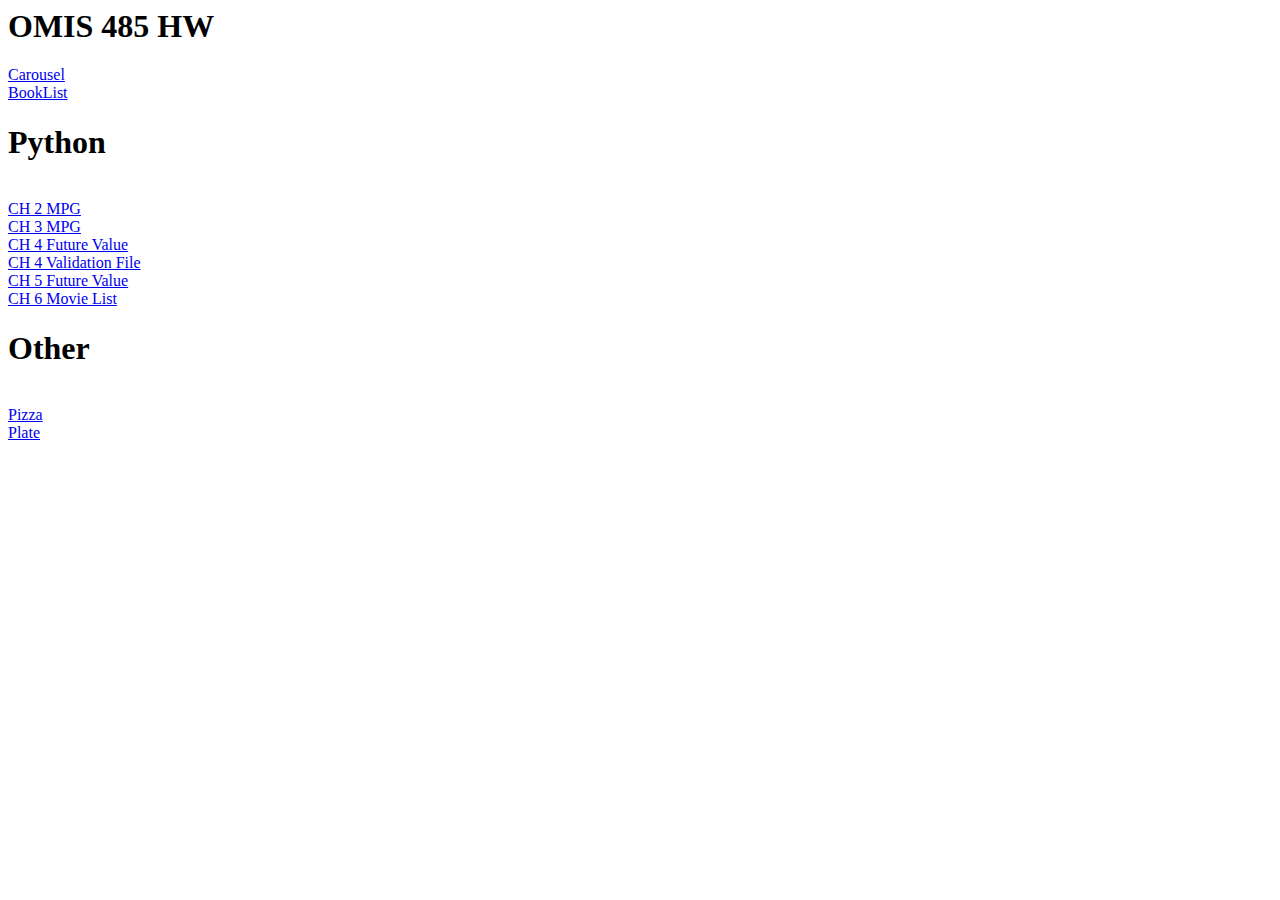
<file: index.html>
<html>
    <head>
        <title>OMIS 485</title>
        <header><h1>OMIS 485 HW </h1></header>
    </head>
    <body>
        <a href="https://stephaniedemaria.github.io/485/Carousel/carousel_index.html">Carousel</a>  <br>
        <a href="https://stephaniedemaria.github.io/485/Booklist/booklist_index.html">BookList</a>  <br>
        <h1>Python</h1> <br>
        <a href="https://stephaniedemaria.github.io/485/CH2_mpg.py">CH 2 MPG</a>  <br>
        <a href="https://stephaniedemaria.github.io/485/CH3_mpg.py">CH 3 MPG</a>  <br>
        <a href="https://stephaniedemaria.github.io/485/future_value.py">CH 4 Future Value</a>  <br>
        <a href="https://stephaniedemaria.github.io/485/validation.py">CH 4 Validation File</a>  <br>
        <a href="https://stephaniedemaria.github.io/485/future_value_ch5.py">CH 5 Future Value</a>  <br>
        <a href="https://stephaniedemaria.github.io/485/movie_list_2d.py">CH 6 Movie List</a>  <br>
        <h1>Other</h1> <br>
        <a href="https://stephaniedemaria.github.io/485/pizza.jpg">Pizza</a>  <br>
        <a href="https://stephaniedemaria.github.io/485/plate.jpg">Plate</a>  <br>
    </body>
</html>
</file>
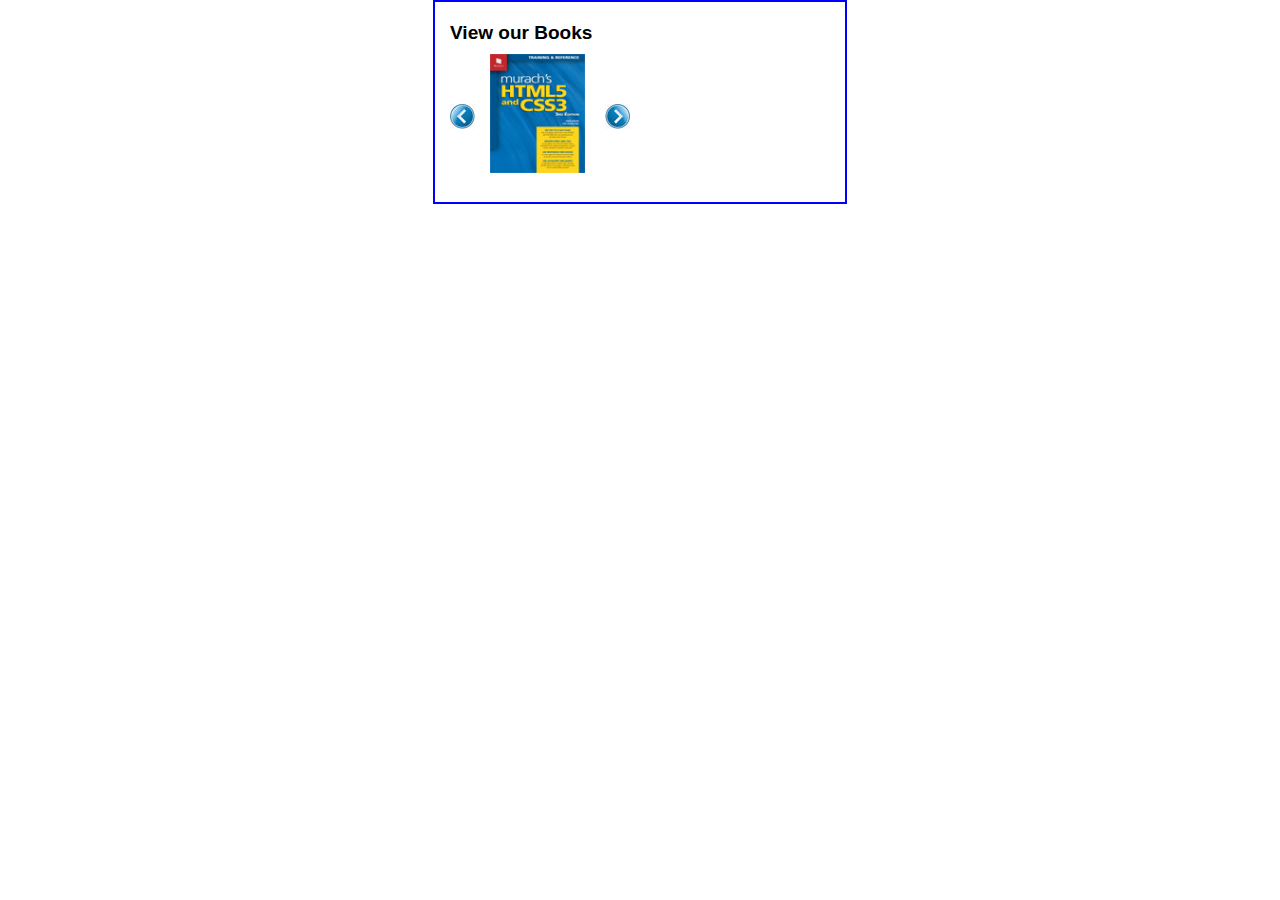
<file: Carousel/carousel_index.html>
<!DOCTYPE HTML>
<html lang="en">
<head>
	<meta charset="UTF-8">
    <title>Carousel</title>
    <link rel="stylesheet" href="https://stephaniedemaria.github.io/485/Carousel/carousel_main.css">
    <script src="http://code.jquery.com/jquery-2.1.4.min.js"></script>
    <script src="https://stephaniedemaria.github.io/485/Carousel/carousel.js"></script>
</head>

<body>   
<main>
    <h1>View our Books</h1>
    <div id="carousel">
        <div id="left_button" class="button_panel"><img src="images/left.jpg" alt=""></div>
        <div id="display_panel"> 
            <ul id="image_list">
                <li><a href="newpage.html"><img src="images/book1.jpg" alt="HTML5 and CSS3"></a></li>
                <li><a href="newpage.html"><img src="images/book2.jpg" alt="Java Servlets and JSP"></a></li>
                <li><a href="newpage.html"><img src="images/book3.jpg" alt="Dreamweaver CC 2014"></a></li>
                <li><a href="newpage.html"><img src="images/book4.jpg" alt="Android Programming"></a></li>
                <li><a href="newpage.html"><img src="images/book5.jpg" alt="MySQL"></a></li>
                <li><a href="newpage.html"><img src="images/book6.jpg" alt="PHP and MySQL"></a></li>
                <li><a href="newpage.html"><img src="images/book7.jpg" alt="Oracle SQL and PL/SQL"></a></li>
                <li><a href="newpage.html"><img src="images/book8.jpg" alt="SQL Server 2012"></a></li>
                <li><a href="newpage.html"><img src="images/book9.jpg" alt="ASP.NET 4.5 web programming with C# 2012"></a></li>
            </ul>
        </div>
        <div id="right_button" class="button_panel"><img src="images/right.jpg" alt=""></div>
    </div>
</main>
</body>
</html>
</file>
